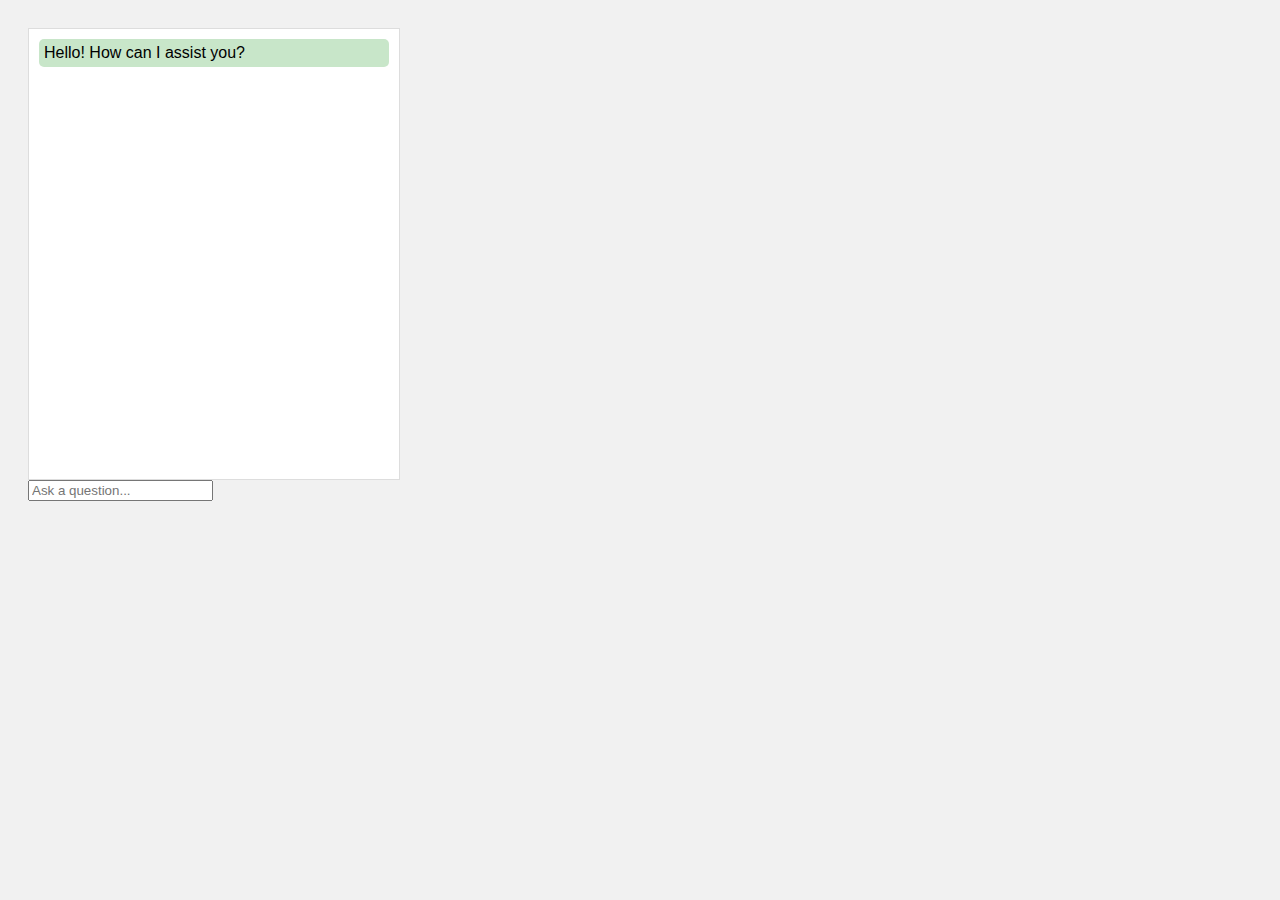
<file: chatbot.html>
<!DOCTYPE html>
<html lang="en">
<head>
    <meta charset="UTF-8">
    <meta name="viewport" content="width=device-width, initial-scale=1.0">
    <title>Aparnaa's Chatbot</title>
    <style>
        body {
            font-family: Arial, sans-serif;
            background-color: #f1f1f1;
            padding: 20px;
        }
        .chatbox {
            width: 100%;
            max-width: 350px;
            height: 430px;
            border: 1px solid #ddd;
            padding: 10px;
            background-color: #fff;
            overflow-y: scroll;
        }
        .message {
            margin-bottom: 10px;
            padding: 5px;
            border-radius: 5px;
        }
        .user-message {
            background-color: #e1f5fe;
            text-align: right;
        }
        .bot-message {
            background-color: #c8e6c9;
            text-align: left;
        }
    </style>
    <script>
        function getResponse() {
            const input = document.getElementById('userInput').value.toLowerCase();
            let response = "Sorry, I don't understand that question.";

            // Greeting responses
            if (input.includes("hello") || input.includes("hi") || input.includes("hey")) {
                response = "Hello! How can I assist you today?";

            // Responses related to education
            } else if (input.includes("education") || input.includes("study") || input.includes("college")) {
                response = "Aparnaa is currently pursuing a B.E. in Computer Science and Engineering at the Madras Institute of Technology with a CGPA of 8.2.";

            // Responses related to qualities and skills
            } else if (input.includes("qualities") || input.includes("skills") || input.includes("strengths")) {
                response = "Aparnaa is skilled in object-oriented programming (OOP), web development, and C++ projects. Her strengths include problem-solving, coding, and adaptability.";

            // Responses related to hobbies
            } else if (input.includes("hobbies") || input.includes("interests")) {
                response = "Aparnaa enjoys web development, exploring new technologies, and working on creative projects.";

            // Responses related to projects and portfolio
            } else if (input.includes("projects") || input.includes("portfolio")) {
                response = "Aparnaa has worked on a variety of projects, including a C++ project to generate bills in a restaurant, and is actively seeking internship opportunities to enhance her skills.";

            // Responses related to images
            } else if (input.includes("images") || input.includes("pictures") || input.includes("gallery")) {
                response = "The images in this portfolio represent Aparnaa's journey in various projects, highlighting her work, creativity, and professional development.";

            // Responses related to contact information
            } else if (input.includes("contact") || input.includes("reach")) {
                response = "You can reach Aparnaa via email at example@example.com for any inquiries or opportunities.";
            }

            // Append the user's message and the bot's response to the chatbox
            const chatbox = document.getElementById('chatboxOutput');
            const userMessage = `<div class="message user-message">${document.getElementById('userInput').value}</div>`;
            const botMessage = `<div class="message bot-message">${response}</div>`;
            chatbox.innerHTML += userMessage + botMessage;

            // Clear the input box
            document.getElementById('userInput').value = '';

            // Scroll to the bottom of the chatbox
            chatbox.scrollTop = chatbox.scrollHeight;
        }
    </script>
</head>
<body>
    <div class="chatbox" id="chatboxOutput">
        <div class="message bot-message">Hello! How can I assist you?</div>
    </div>
    <input type="text" id="userInput" placeholder="Ask a question..." onkeyup="if(event.key === 'Enter') getResponse()">
</body>
</html>
</file>
